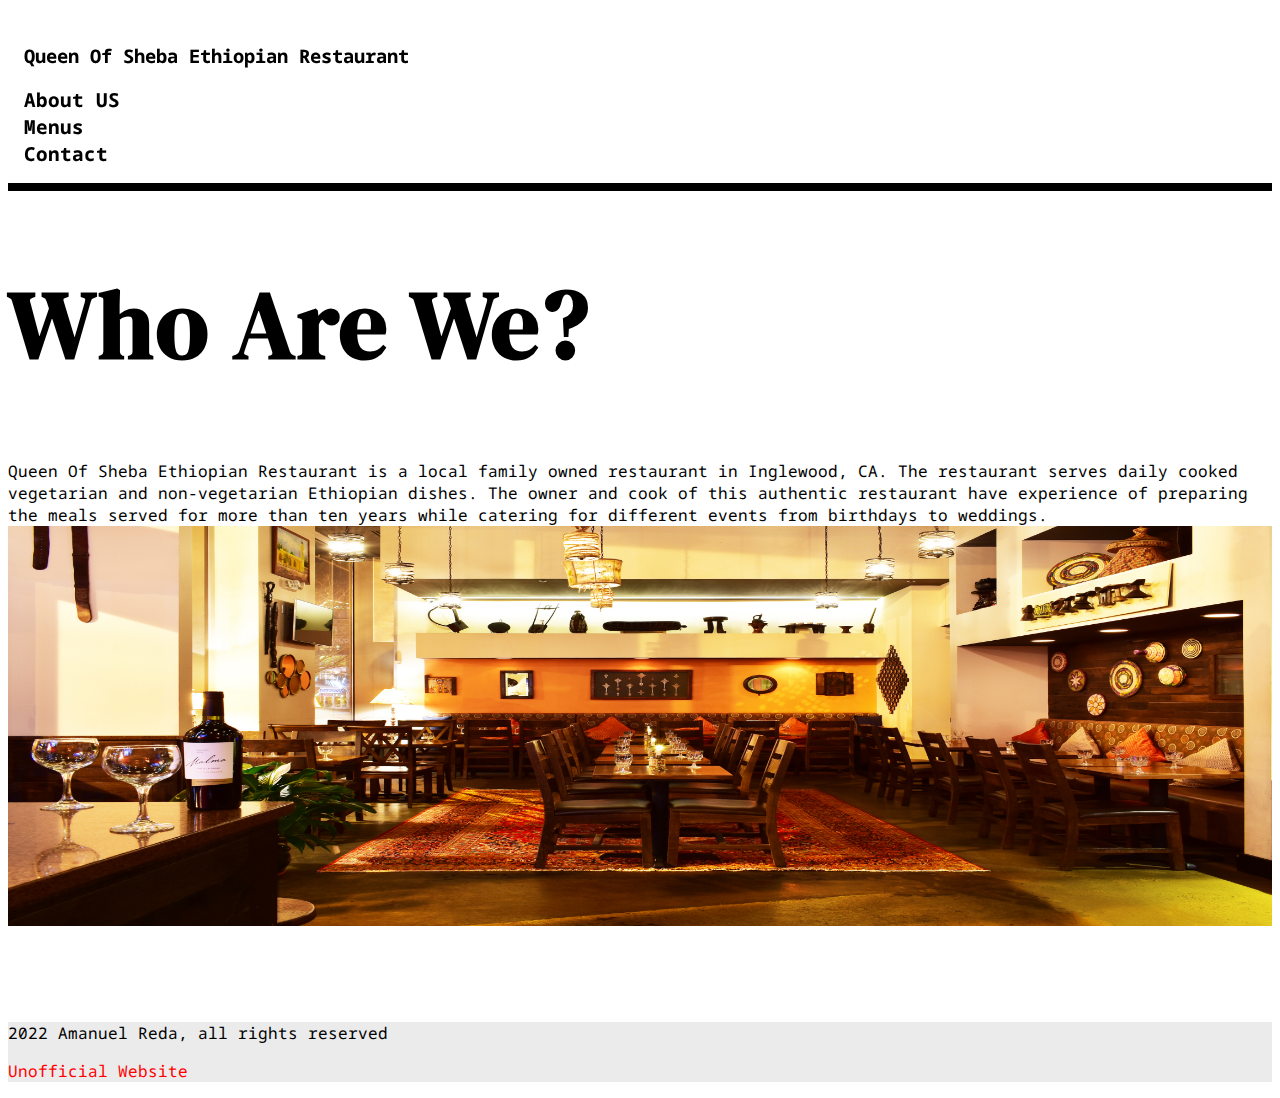
<file: index.html>
<!DOCTYPE html>
<html lang="en">

<head>
    <meta charset="UTF-8">
    <meta http-equiv="X-UA-Compatible" content="IE=edge">
    <meta name="viewport" content="width=device-width, initial-scale=1.0">
    <link href="https://cdn.jsdelivr.net/npm/bootstrap@5.1.3/dist/css/bootstrap.min.css" rel="stylesheet"
        integrity="sha384-1BmE4kWBq78iYhFldvKuhfTAU6auU8tT94WrHftjDbrCEXSU1oBoqyl2QvZ6jIW3" crossorigin="anonymous">
    <link rel="stylesheet" href="styles.css">
    <script type="text/javascript" src="http://ajax.googleapis.com/ajax/libs/jquery/1.8.3/jquery.min.js"></script>
    <script type="text/javascript" src="script.js"></script>
</head>

<body>
    <div id="overlay"></div>
    <nav class="container-fluid navbar justify-content-between">
        <div class="col-md-6 col-lg-8 d-none d-md-block">
            <div class="container-fluid">
                <div class="row">
                    <h3><span class="copyright-cred">Queen Of Sheba Ethiopian Restaurant</span></h3>
                </div>
            </div>
        </div>
        <div class="col-12 col-md-6 col-lg-4 text-center pe-md-4">
            <div class="container-fluid justify-content-evenly">
                <div class="row">
                    <div class="col p-0 m-1 m-md-2">
                        <a class="navitem" href="index.html">About US</a>
                    </div>
                    <div class="col p-0 m-1 m-md-2">
                        <a class="navitem" href="menu.html">Menus</a>
                    </div>
                    <div class="col p-0 m-1 m-md-2">
                        <a class="navitem" href="contactus.html">Contact</a>
                    </div>
                </div>
            </div>
        </div>
    </nav>
    <div style="background: black; border-bottom-style: solid; border-top-style: solid; border-color: black; padding: 1px;"></div>
    <div id="body-sec">
        <section class="container-fluid mb-3" id="about">
            <div class="row h-100">
                <div id="who-header" class="col-12 col-md-6 my-md-auto align-self-center text-center">
                    <h3 class="who-header">
                        Who Are We?
                    </h3>
                </div>
                <div id="who-details" class="col-12 col-md-6 my-md-auto text-center text-md-start">
                    Queen Of Sheba Ethiopian Restaurant is a local family owned restaurant in Inglewood, CA.
                    The restaurant serves daily cooked vegetarian and non-vegetarian Ethiopian dishes.
                    The owner and cook of this authentic restaurant have experience of preparing
                    the meals served for more than ten years while catering for different events from birthdays to
                    weddings.

                    <img id="frontImage" src="homepic.png" />
                </div>
            </div>
        </section>
    </div>

</body>
<div class = "clear"></div>
<footer id="non-active" class="container-fluid h-auto shadow position-fixed bg-white sorry-popup">
    <div class="row">
        <div id="copyright" class="col text-center">
            <div>2022 Amanuel Reda, all rights reserved<p style="color:red">Unofficial Website</p>
            </div>
        </div>
    </div>    
</footer>
</html>
</file>
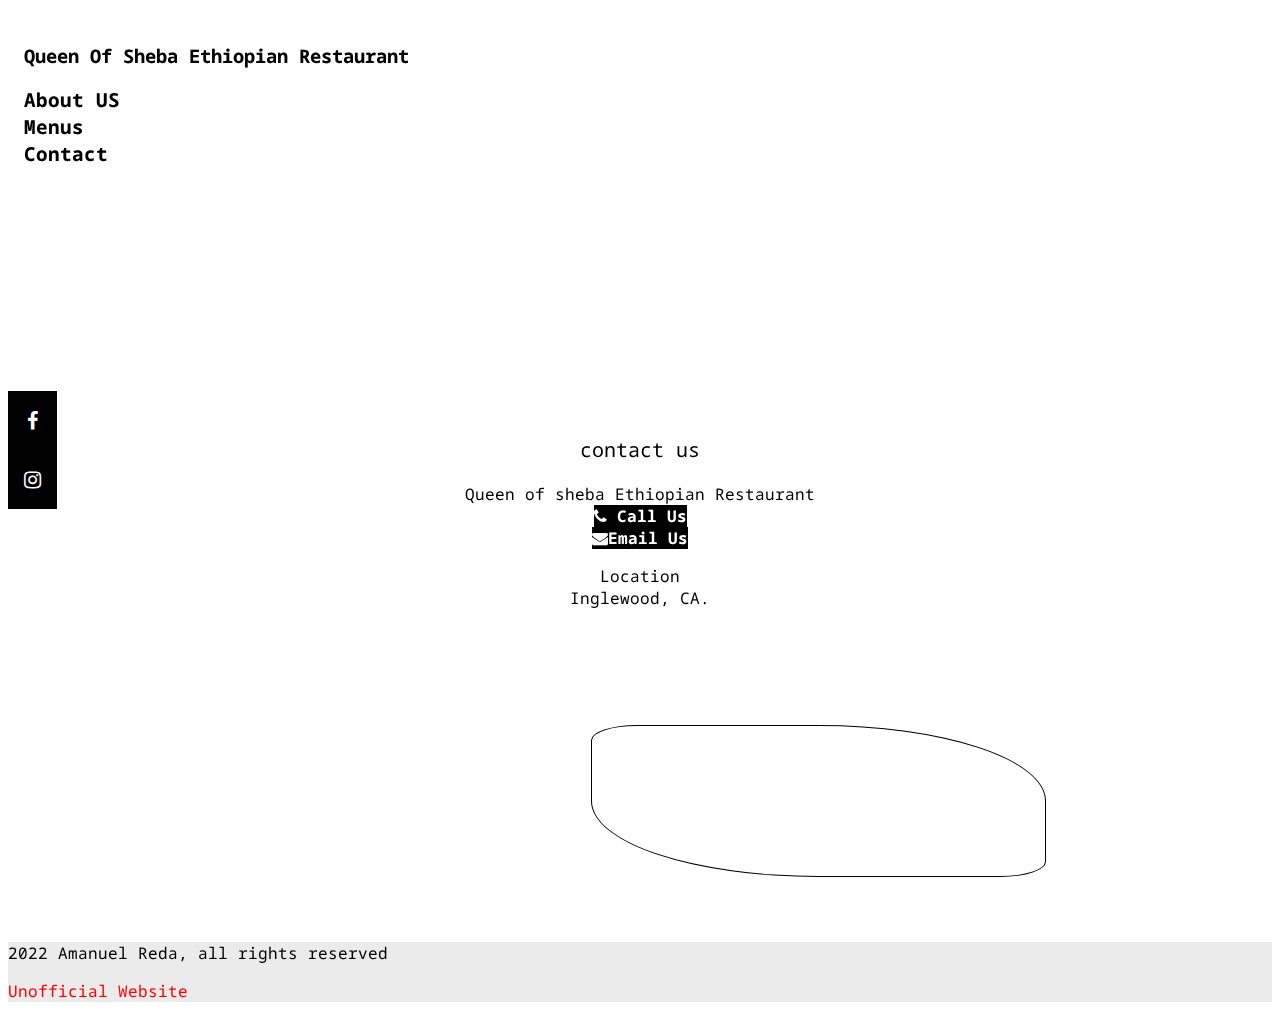
<file: contactus.html>
<!DOCTYPE html>
<html lang = "en">
  <head>
	<meta charset="UTF-8">
        <meta http-equiv="X-UA-Compatible" content="IE=edge">
        <meta name="viewport" content="width=device-width, initial-scale=1.0">
        <link href="https://cdn.jsdelivr.net/npm/bootstrap@5.1.3/dist/css/bootstrap.min.css" rel="stylesheet"
              integrity="sha384-1BmE4kWBq78iYhFldvKuhfTAU6auU8tT94WrHftjDbrCEXSU1oBoqyl2QvZ6jIW3" crossorigin="anonymous">
        <link rel="stylesheet" href="https://cdnjs.cloudflare.com/ajax/libs/font-awesome/4.7.0/css/font-awesome.min.css">
        <link rel="stylesheet" href="styles.css">
        <script type="text/javascript" src="http://ajax.googleapis.com/ajax/libs/jquery/1.8.3/jquery.min.js"></script>
        <script type="text/javascript" src="script.js"></script>
 </head>
 <body>
    <div class="icon-bar" >
        <a href="https://m.facebook.com/story.php?story_fbid=687100225216365&id=142565723003154" class="facebook"><i style="size: large;" class="fa fa-facebook"></i></a> 
        <a href="https://www.instagram.com/queen_of_sheba_la/?hl=en" class="instagram"><i class="fa fa-instagram"></i></a>
    </div>
    <div id="overlay"></div>
    <nav class="container-fluid navbar justify-content-between">
        <div class="col-md-6 col-lg-8 d-none d-md-block">
            <div class="container-fluid">
                <div class="row">
                    <h3><span class="copyright-cred">Queen Of Sheba Ethiopian Restaurant</span></h3>
                </div>
            </div>
        </div>
        <div class="col-12 col-md-6 col-lg-4 text-center pe-md-4">
            <div class="container-fluid justify-content-evenly">
                <div class="row">
                    <div class="col p-0 m-1 m-md-2">
                        <a class="navitem" href="index.html">About US</a>
                    </div>
                    <div class="col p-0 m-1 m-md-2">
                        <a class="navitem" href="menu.html">Menus</a>
                    </div>
                    <div class="col p-0 m-1 m-md-2">
                        <a class="navitem" href="contactus.html">Contact</a>
                    </div>
                </div>
            </div>
        </div>
    </nav>

    <div class = "divider"></div>

    <section class = "contactCard">
        <div style ="text-align: center; margin-top: 20%;"><p style="font-size: 20px;">contact us</p>
        <p>Queen of sheba Ethiopian Restaurant<br>     
         <a id = "callUS" href = "tel: +1 (877) 342-0738"><i class = "fa fa-phone"></i> Call Us</a><br>
         <a id = "callUS" href="mailto:queenshebaethrest@gmail.com"><i class = "fa fa-envelope"></i>Email Us</a></p>
         <p>Location <br>
            Inglewood, CA.</p>
        </div>
    </section>
    <div id="body-sec" style="margin-top:100px ; display: inline-block; float: right; margin-right: 30%;">
        <div class="row">
            <div class="col" style = "text-align: right;">
                <iframe style="width: 150%; border-radius: 10% 50% 10%; border-style: solid; border-color: black; border-width: 1px; height: 200%;" src="https://www.google.com/maps/embed?pb=!1m18!1m12!1m3!1d3308.831169036142!2d-118.35898458483088!3d33.97117868062809!2m3!1f0!2f0!3f0!3m2!1i1024!2i768!4f13.1!3m3!1m2!1s0x80c2b70e3068931f%3A0x11d0cc8e862d4180!2sQueen%20of%20Sheba%20Ethiopian%20Restaurant!5e0!3m2!1sen!2sus!4v1650089035168!5m2!1sen!2sus" width="600" height="450" style="border:0;" allowfullscreen="" loading="lazy" referrerpolicy="no-referrer-when-downgrade" style = "position: absolute;"></iframe>
            </div>
        </div>
    </div>
 </body>
 <div class = "clear"></div>
 <footer id="non-active" class="container-fluid h-auto shadow position-fixed bg-white sorry-popup">
            <div class="row">
                <div id="copyright" class="col text-center">
                    <div>2022 Amanuel Reda, all rights reserved<p style="color:red">Unofficial Website</p>
                    </div>
                </div>
            </div>    
 </footer>
</html>
</file>
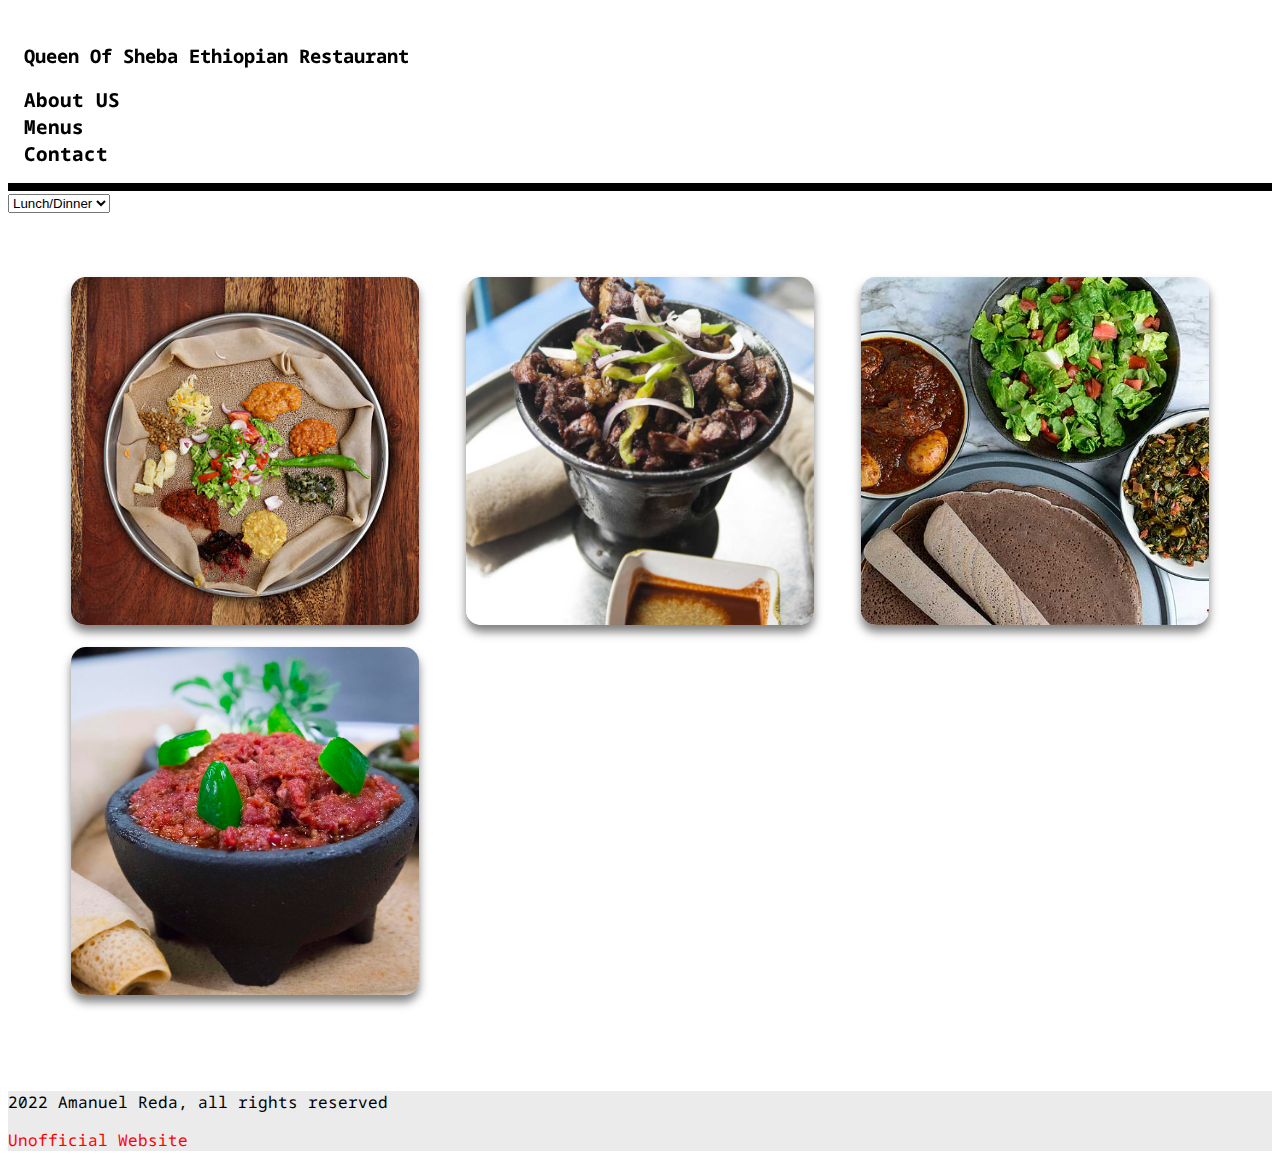
<file: menu.html>
<!DOCTYPE html>
<html lang="en">

<head>
    <meta charset="UTF-8">
    <meta http-equiv="X-UA-Compatible" content="IE=edge">
    <meta name="viewport" content="width=device-width, initial-scale=1.0">
    <link href="https://cdn.jsdelivr.net/npm/bootstrap@5.1.3/dist/css/bootstrap.min.css" rel="stylesheet"
        integrity="sha384-1BmE4kWBq78iYhFldvKuhfTAU6auU8tT94WrHftjDbrCEXSU1oBoqyl2QvZ6jIW3" crossorigin="anonymous">
    <link rel="stylesheet" href="styles.css">
    
    <script type="text/javascript" src="https://ajax.googleapis.com/ajax/libs/jquery/1.8.3/jquery.min.js"></script>
    <script type="text/javascript" src="script.js"></script>
</head>

<body>
    <div id="overlay"></div>
    <nav class="container-fluid navbar justify-content-between">
        <div class="col-md-6 col-lg-8 d-none d-md-block">
            <div class="container-fluid">
                <div class="row">
                    <h3><span class="copyright-cred">Queen Of Sheba Ethiopian Restaurant</span></h3>
                </div>
            </div>
        </div>
        <div class="col-12 col-md-6 col-lg-4 text-center pe-md-4">
            <div class="container-fluid justify-content-evenly">
                <div class="row">
                    <div class="col p-0 m-1 m-md-2">
                        <a class="navitem" href="index.html">About US</a>
                    </div>
                    <div class="col p-0 m-1 m-md-2">
                        <a class="navitem" href="menu.html">Menus</a>
                    </div>
                    <div class="col p-0 m-1 m-md-2">
                        <a class="navitem" href="contactus.html">Contact</a>
                    </div>
                </div>
            </div>
        </div>
    </nav>
    <div style="background: black; border-bottom-style: solid; border-top-style: solid; border-color: black; padding: 1px;"></div>

    <div id="body-sec">
        <section class="container-fluid mt-5" id="work">
            <select id="options">
                <option value="option_one">Lunch/Dinner</option>
                <option value="option_two">Breakfast</option>
            </select>
            <div id="lunch">
                <div class="wrapper">
                    <div class="card"><img src="foodpic.jpg" />
                        <div class="info">
                            <h4>Beye'Aynetu</h4>
                            <p>An Ethiopian combination platter composed of vegan curries and veggies. Our version
                                features a rich red lentil stew, tender collard greens simmered with tomatoes and
                                warming berbere spice blend, and a spicy fresh tomato salad with chiles.</p>
                        </div>
                    </div>
                    <div class="card"><img src="tibs.jpg" />
                        <div class="info">
                            <h4>Tibs</h4>
                            <p>A hybrid stir fry and stew that comes together in an instant, is meaty, rich and can be
                                spicy as hell. Served with bread, rice or, more properly, injera flatbread<br>

                            </p>
                        </div>
                    </div>
                    <div class="card"><img src="doro.jpg" />
                        <div class="info">
                            <h4> Doro'Wet</h4>
                            <p>Ethiopian chicken stew flavored with a spiced butter called niter kibbeh and berbere, a
                                spice blend that often includes fenugreek, hot chiles, paprika, cardamom, and coriander.
                            </p>
                        </div>
                    </div>

                    <div class="card"><img src="kifto.jpg" />
                        <div class="info">
                            <h4>Kifto</h4>
                            <p> Ethiopian traditional dish which originated from ethnic Gurage people. It consists of
                                minced raw beef, marinated in mitmita (a chili powder-based spice blend) and niter
                                kibbeh (a clarified butter infused with herbs and spices)</p>
                        </div>
                    </div>
                </div>
            </div>
            <div id="breakfast" style="display: none;">
            <div class="wrapper">
                <div class="card"><img src="egg.jpg" />
                    <div class="info">
                        <h4>Fu'le</h4>
                        <p>This Ethiopian ful medames recipe makes a superb, spicy breakfast, 
                            served with boiled eggs and crusty white rolls. Be sparing with the mitmita 
                            before serving</p>
                    </div>
                </div>
                <div class="card"><img src="chechebsa.jpg" />
                    <div class="info">
                        <h4>Chechebsa</h4>
                        <p>Chechebsa (sometimes called Kita Fir Fir in Ethiopia) is a classic breakfast dish that
                             starts with preparing a batter that's fried to make a large flatbread called Kita. 
                             The kita is then torn into small pieces and is mixed with berbere and Niter Kibbeh 
                             spiced butter until it's a moist and soft mixture.<br>

                        </p>
                    </div>
                </div>
                <div class="card"><img src="dulet.jpg" />
                    <div class="info">
                        <h4>Dulet</h4>
                        <p>it's made with minced tripe (an animal's stomach lining),
                             along with liver and lean beef fried in butter, onions, chilli, cardamom and pepper.</p>
                    </div>
                </div>

                <div class="card"><img src="firfir.jpg" />
                    <div class="info">
                        <h4>Fir'Fir</h4>
                        <p> Fir-fir is served by preparing sauce and shredding injera or kitcha into pieces and mixing the two.
                             It is generally made with shredded flat bread, spiced clarified butter, and the hot spice berbere.</p>
                    </div>
                </div>
            </div>
        </section>
    </div>

</body>
<div class = "clear"></div>
<footer id="non-active" class="container-fluid h-auto shadow position-fixed bg-white sorry-popup">
    <div class="row">
        <div id="copyright" class="col text-center">
            <div>2022 Amanuel Reda, all rights reserved<p style="color:red">Unofficial Website</p>
            </div>
        </div>
    </div>    
</footer>
</html>
</file>
<file: styles.css>
@import url('https://fonts.googleapis.com/css2?family=Playfair+Display:wght@400;500;600;700&display=swap');
@import url('https://fonts.googleapis.com/css2?family=Noto+Sans+Mono:wght@400;500;600;700;800;900&display=swap');
@import url('https://fonts.googleapis.com/css2?family=DM+Serif+Display&display=swap');

/* universal */
html {
  scroll-behavior: smooth;
}
body {
  font-family: 'Noto Sans Mono', monospace;
  color: black;
  background-color: white;
  width: auto;
}
/*fixed position to show that the website is unofficial*/
footer{
  justify-content: flex-end;
  left: 0;
  bottom: 0;
  width: 100%;
}
.clear{
  clear:both;
  height: 60px;
}
#frontImage {
  width:100%;
  height: 400px;;
  margin:0 auto;
  position:relative;
} 
::selection {
  background: rgb(191 217 191)
}

section {
  scroll-margin-top: 7em;
}

a {
  text-decoration: none;
  color:white;
  background-color: black;
  font-weight: bold;
}

a:hover {
  text-decoration: underline;
  color: red;
}


.inv{
  display: none;
}

/* nav */
.navbar {
  padding: 1em;
  position: sticky;
  top: 0px;
  color: white;
  mix-blend-mode: difference;
}

.navitem {
  font-size: 1.2rem;
  color: white;
}

.navitem:hover {
  color: white;
}


#about {
  height: 75vh;
  scroll-margin-top: -2.5em;
}
.outliner{
  display: none;
}
.wrapper {
  display: flex;
  justify-content: space-between;
  Width: 500spx;
  overflow: hidden;
  flex-wrap: wrap;
  align-items: left;
  padding: 5% 5% 1% 5%;
}

.card {
  margin-bottom: 2%;
  width: 300px;
  height: 300px;
  border-radius: 15px;
  padding: 1.5rem;
  position: relative;
  display: flex;
  align-items: flex-end;
  transition: 0.4s ease-out;
  box-shadow: 0px 7px 10px rgba(0, 0, 0, 0.5);
}
.cardContact {
  margin-bottom: 2%;
  width: 300px;
  height: 300px;
  border-radius: 15px;
  padding: 1.5rem;
  display: flex;
  box-shadow: 0px 7px 10px rgba(0, 0, 0, 0.5);
}
.card:hover {
  transform: translateY(20px);
}
.card:hover:before {
  opacity: 1;
}
.card:hover .info {
  opacity: 1;
  transform: translateY(0px);
}
.card:before {
  content: "";
  position: absolute;
  top: 0;
  left: 0;
  display: block;
  width: 100%;
  height: 100%;
  border-radius: 15px;
  background: rgba(0, 0, 0, 0.6);
  z-index: 2;
  transition: 0.5s;
  opacity: 0;
}
.card img {
  width: 100%;
  height: 100%;
  -o-object-fit: cover;
     object-fit: cover;
  position: absolute;
  top: 0;
  left: 0;
  border-radius: 15px;
}
.card .info {
  position: relative;
  z-index: 3;
  color: white;
  opacity: 0;
  transform: translateY(30px);
  transition: 0.5s;
}
.card .info h1 {
  color: orange;
  font-size: 14px;
  margin: 0px;
}
.card .info p {
	bottom: 30px;
    width: 100%;
    text-align: center;
    color: white;
    font-family: 'Cherry Swash',cursive;
    font-size: 12px;
}

.icon{
	color: orange;
}
.icon:hover{
	color: purple;
}
.card .info button:hover {
  background: dodgerblue;
  color: white;
}

#my_contact {
  border-top: 0.1em solid;
  background-color: rgb(235 235 235);
}

.about-me {
  font-size: 1.2rem;
  padding-right: 3%;
  padding-left: 3%;
}


#copyright {
  background-color: rgb(235 235 235);
  margin-top: 0;
  align-items: flex-start;
  justify-content: end;
}

.who-header {
  font-size: 6em;
  font-family: 'DM Serif Display', serif;
  font-weight: bold;
  letter-spacing: 0.02em;
  line-height: 0.8;
}

#footer-header {
  font-family: 'DM Serif Display', serif;
  font-size: 5em;
  justify-content: flex-end;
  margin-bottom: 0;
}

#more {
  font-size: 1.5em;
  line-height: 0.7;
}


@media (max-width: 1196px) {
  .d-header-small {
    font-size: 6rem;
  }
}

@media(max-width: 960px) {
  #active {
    width: 30em;
    right: calc(50% - 15em);
  }
  #popup-header {
    font-size: 2.6em;
  }
  #sry-col > h5{
    font-size: 1.14rem;
  }

}

@media (max-width: 768px), (max-height: 768px) and (max-width: 1076px){
  #intro-title {
    font-size: 12rem;
  }
  #left-col-socials {
    padding-left: 2rem;
  }
  #active {
    width: 25em;
    right: calc(50% - 12em)
  }
  #sry-col > h5 {
    font-size: 1.1rem;
  }
}

@media (orientation: portrait) and (max-width: 576px){
  #intro-title {
    text-align: center;
    font-size: clamp(8rem, -0.875rem + 8.333vw, 3.5rem);
  }
  #intro-sub {
    font-size: clamp(1rem, -0.875rem + 8.333vw, 3.5rem);
    text-align: center;
    margin-left: 0;
  }
  #arrow-bounce {
    margin-top: 6em;
  }
  .work-title {
    text-align: center;
  }
  .d-header {
    font-size: 6em;
  }
  #work-header-box {
    margin-bottom: 2em;
  }
  p {
    font-size: 1rem!important;
  }
  .d-header-small {
    font-size: 5em;
    line-height: 1;
  }
  #more-info {
    font-size: 1.3em;
  }
  #copyright {
    font-size: 0.8em;
  }
  #active {
    width: 20em;
    right: calc(50% - 10em);
  }
  #popup-header {
    font-size: 2.3em;
  }
  #sry-col > h5 {
    font-size: 1rem;
  }
}
.icon-bar {
  position: fixed;
  top: 50%;
  background-color: gray;
  -webkit-transform: translateY(-50%);
  -ms-transform: translateY(-50%);
  transform: translateY(-50%);
}

.icon-bar a {
  display: block;
  text-align: center;
  padding: 16px;
  transition: all 0.3s ease;
  font-size: 20px;
}

.icon-bar a i:hover {
  color:blue;
}
.icon{
  size: large;
}

@media (orientation: landscape) and (max-height: 541px) {
  #intro-title {
    font-size: 8rem;
  }
  
}

@media (orientation: portrait) and (max-width: 350px) {
  #intro-title {
    font-size: 6rem;
    text-align: center;
  }
  #intro-sub {
    font-size: 1rem;
    text-align: center;
  }
  .d-header {
    font-size: 7em;
    margin-bottom: 0;
  }
}

@media (max-width: 432px) {
  .d-header-small {
    font-size: 4rem;
  }
}
@media (max-width: 360px) {
  #intro-title {
    font-size: 6rem;
  }
}
</file>
